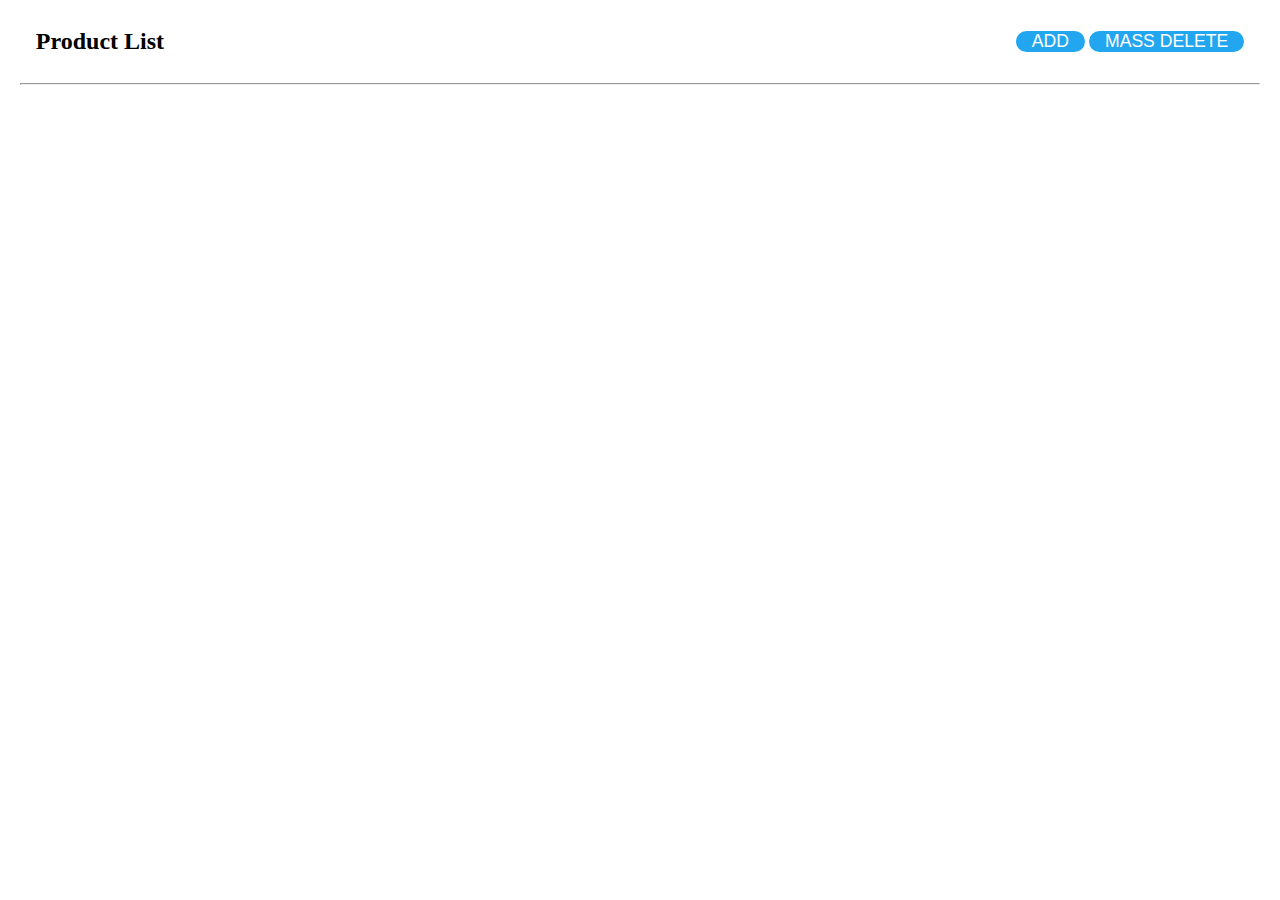
<file: index.html>
<!DOCTYPE html>
<html lang="en">
<head>
  <meta charset="UTF-8">
  <meta http-equiv="X-UA-Compatible" content="IE=edge">
  <meta name="viewport" content="width=device-width, initial-scale=1.0">
  <link rel="stylesheet" href="css/style.css">
  <title>My page</title>
</head>
<body>
  
  <div id="wrapper">
    <div id="nav-container">
      <div>
        <h2>Product List</h2>
      </div>
      <div>
        <button id="add-item"><a href="./add-product/index.html">ADD</a></button>
        <button id="delete-product-btn">MASS DELETE</button>
      </div>
    </div>
    <hr class="hr-line">
    <div id="response-container">

    </div>
    <div id="body-container">
      
    </div>
  </div>
  <script  type="module" src="src/index.js"></script>
</body>
</html>
</file>
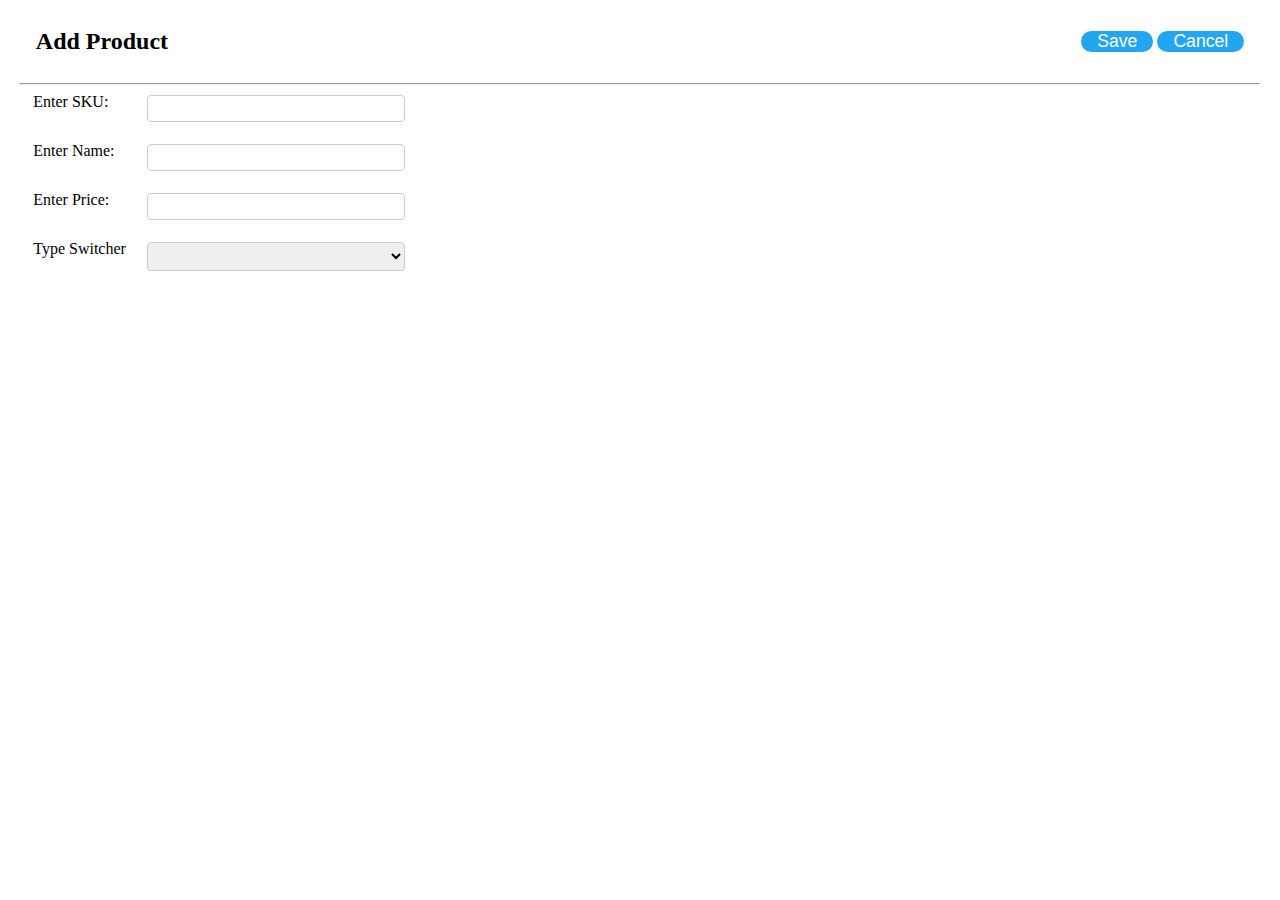
<file: add-product/index.html>
<!DOCTYPE html>
<html lang="en">
<head>
  <meta charset="UTF-8">
  <meta http-equiv="X-UA-Compatible" content="IE=edge">
  <meta name="viewport" content="width=device-width, initial-scale=1.0">
  <link rel="stylesheet" href="../css/style.css">
  <title>Add Product</title>
</head>
<body>
  
  <div id="wrapper">
    <div id="nav-container">
      <div>
        <h2>Add Product</h2>
      </div>
      <div>
        <button id="save-form">Save</button>
        <button id="cancel-form">Cancel</button>
      </div>
    </div>
    <hr class="hr-line">
    <div id="response-container">

    </div>
    <form id="product_form">
      <div class="form-items">
        <p class="form-field-title">Enter SKU:</p>
        <input type="text" id="sku" class="validate-required"> <br>
      </div>
      <div class="form-items">
        <p class="form-field-title">Enter Name:</p>
        <input type="text" id="name" class="validate-required"> <br>
      </div>
      <div class="form-items">
        <p class="form-field-title">Enter Price:</p>
        <input type="number" id="price" class="validate-required"> <br>
      </div>
      <div class="form-items">
        <p class="form-field-title">Type Switcher</p>
        <select id="productType">
          <!-- <option hidden selected>Select one...</option> -->
          <option id="DVD">DVD</option>
          <option id="Book">Book</option>
          <option id="Furniture">Furniture</option>
        </select>
      </div>

      <div class="form-items" id="type-form">
        
      </div>


    </form>
  </div>
  <script  type="module" src="../src/addProductMain.js"></script>
</body>
</html>
</file>
<file: css/style.css>
#wrapper{
  display: flex;
  flex-direction: column;
  align-items: center;
}
#nav-container{
  width: 95.6%;
  display: flex;
  justify-content: space-between;
  align-items: center;
}
#response-container{
  color: rgb(236, 217, 110);
}
#body-container{
  width: 98%;
  display: flex;
  flex-wrap: wrap;
  margin: 0;
  padding: 0;
}
.item{
  position: relative;
  width: 23.5%;
  padding: 3% 0%;
  margin: 1% 0% 1% 1%;
  text-align: center;
  border: solid 2px black;
}
.delete-checkbox{
  position: absolute;
  top: 10px;
  left: 10px;
}
.hr-line{
  width: 98%;
}
a{
  text-decoration: none;
  text-decoration-color: white;
}
a:link, a:visited{
  color: white;
}
button{
  background-color: #23A6F0;
  color: white;
  border-radius: 2.3rem;
  font-size: 1.1rem;
  padding: 0rem 1rem;
  outline: none;
  border: none;
}
button:hover{
  cursor: pointer;
}

#product_form{
  align-self: start;
  margin-left: 2%;
  display: flex;
  width: 60%;

  flex-direction: column;
  justify-content: center;
}
.form-items{
 display: grid;
 grid-template-columns: 15% 85%;
}

.type-attribute{
  padding: 0 0;
}

input, select {
  width: 40%;
  padding: 5px 10px;
  margin: 2px 0;
  display: inline-block;
  border: 1px solid #ccc;
  border-radius: 4px;
  box-sizing: border-box;
}
.form-field-title{
  margin: 0;
}
</file>
